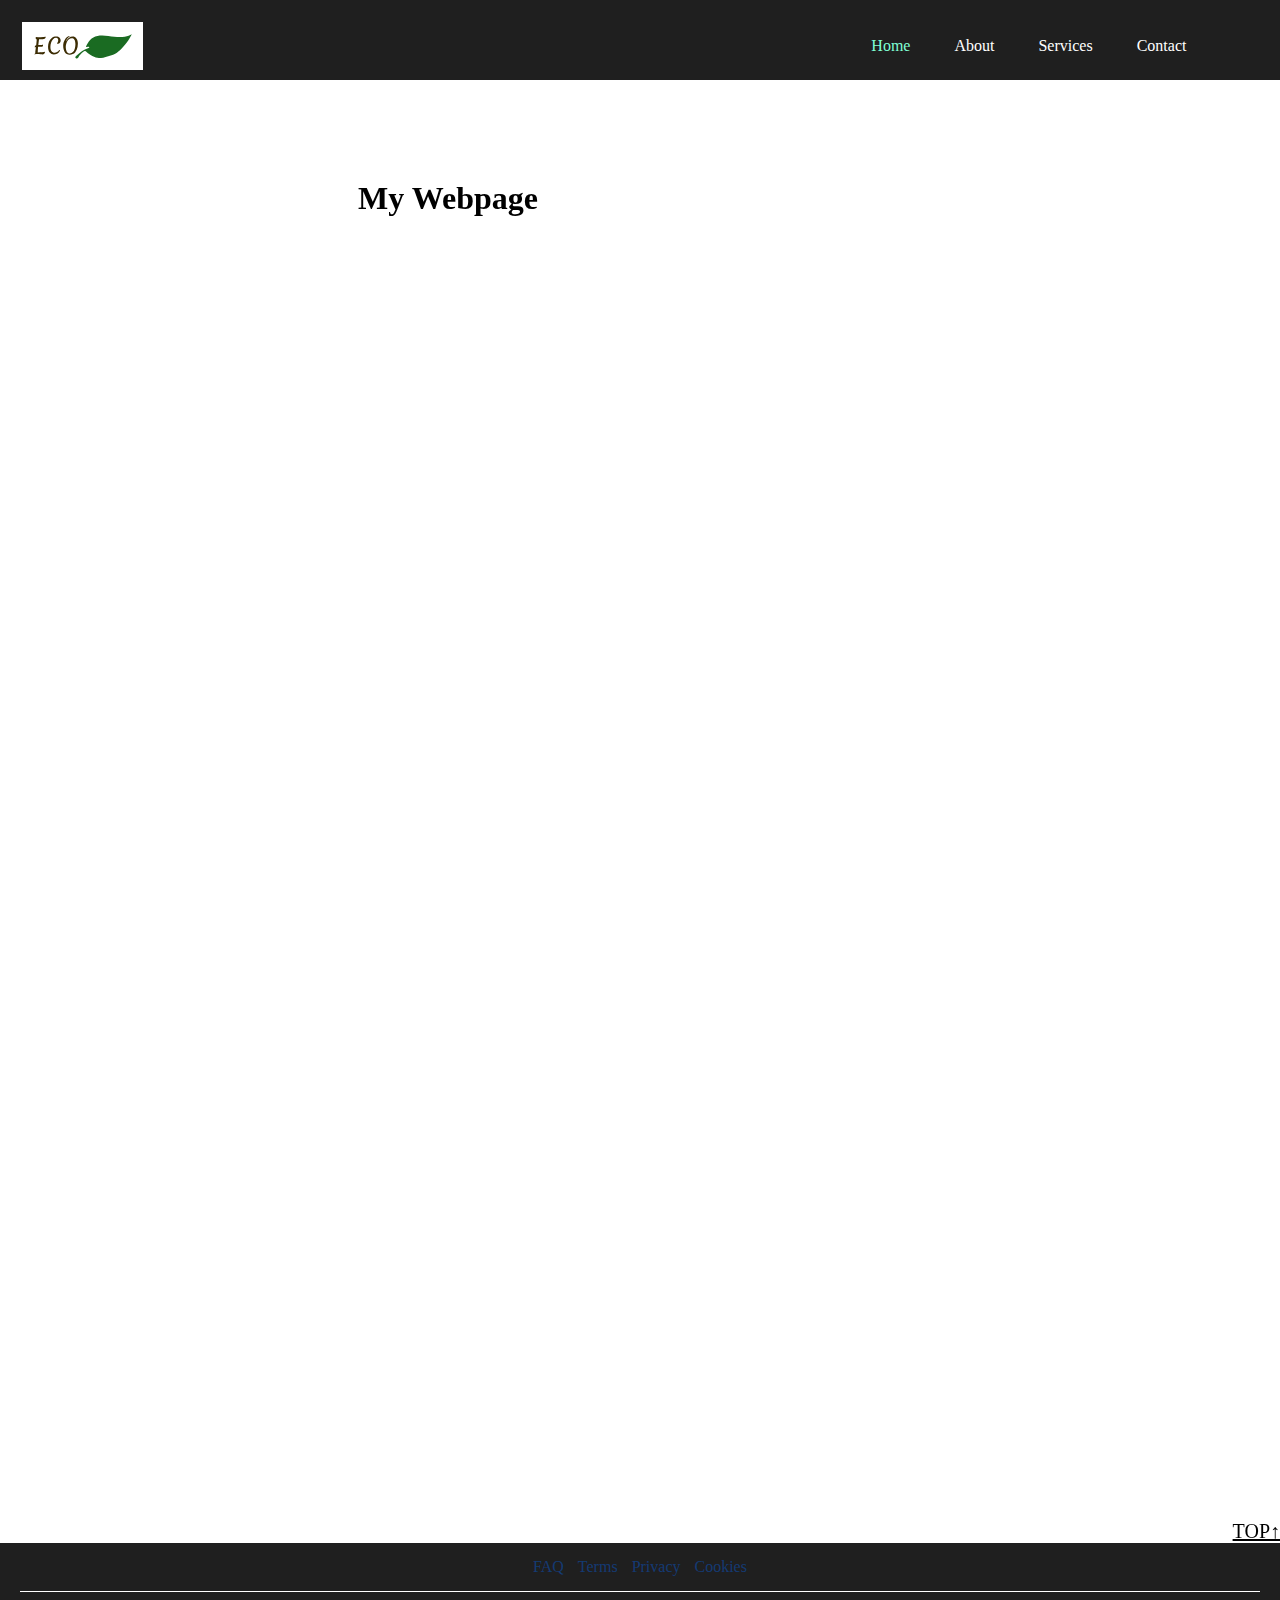
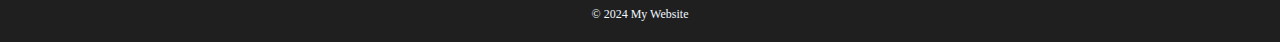
<file: Example_C1D7_HTML-Page-Navigation/index.html>
<!DOCTYPE html>
<html lang="en">
<head>
    <meta charset="UTF-8">
    <meta name="viewport" content="width=device-width, initial-scale=1.0">
    <link rel="stylesheet" href="./main.css">
    <title>Basic Nav Example</title>
</head>
<body>
    <nav>
        <a href="#">
            <picture>
                <!-- SVG version for all scenarios due to scalability and efficiency -->
                <source srcset="./assets/logo/ECO_logo.svg" type="image/svg+xml" />
                <!-- High resolution PNG for large screens -->
                <source srcset="./assets/logo/ECO_logo_big.png" media="(min-width: 1024px)" type="image/png" />
                <!-- Small PNG for medium screens -->
                <source srcset="./assets/logo/ECO_logo_small.png" media="(min-width: 768px)" type="image/png" />
                <!-- High resolution JPG for small screens (lower priority than PNG) -->
                <source srcset="./assets/logo/ECO_logo_big.jpg" media="(min-width: 480px)" type="image/jpg" />
                <!-- Fallback small JPG for all other scenarios or if none of the above are supported -->
                <img src="./assets/logo/ECO_logo_small.jpg" alt="ECO company logo">
            </picture>
        </a>
        <span class="spacer"></span>
        <ul>
            <li><a href="#" id="current-page">Home</a></li>
            <li><a href="./pages/about.html">About</a></li>
            <li><a href="./pages/services.html">Services</a></li>
            <li id="last-item"><a href="./pages/contact.html">Contact</a></li>
        </ul>
    </nav>

    <main id="top">
        <div class="content-wrapper">
    <header>
        <h1 style="text-align: center;">My Webpage</h1>
    </header>
        </div> 
        <p class="scroll-top"><a href="#top">TOP↑</a></p>
    </main>

    <footer>
        
        <ul>
            <li><a href="#" aria-label="FAQ">FAQ</a></li>
            <li><a href="#" aria-label="Terms">Terms</a></li>
            <li><a href="#" aria-label="Privacy">Privacy</a></li>
            <li><a href="#" aria-label="Cookies">Cookies</a></li>
        </ul>
        <div class= "footer_p" >
        <p>© 2024 My Website</p>
        </div>
    </footer>

</body>
</html>
</file>
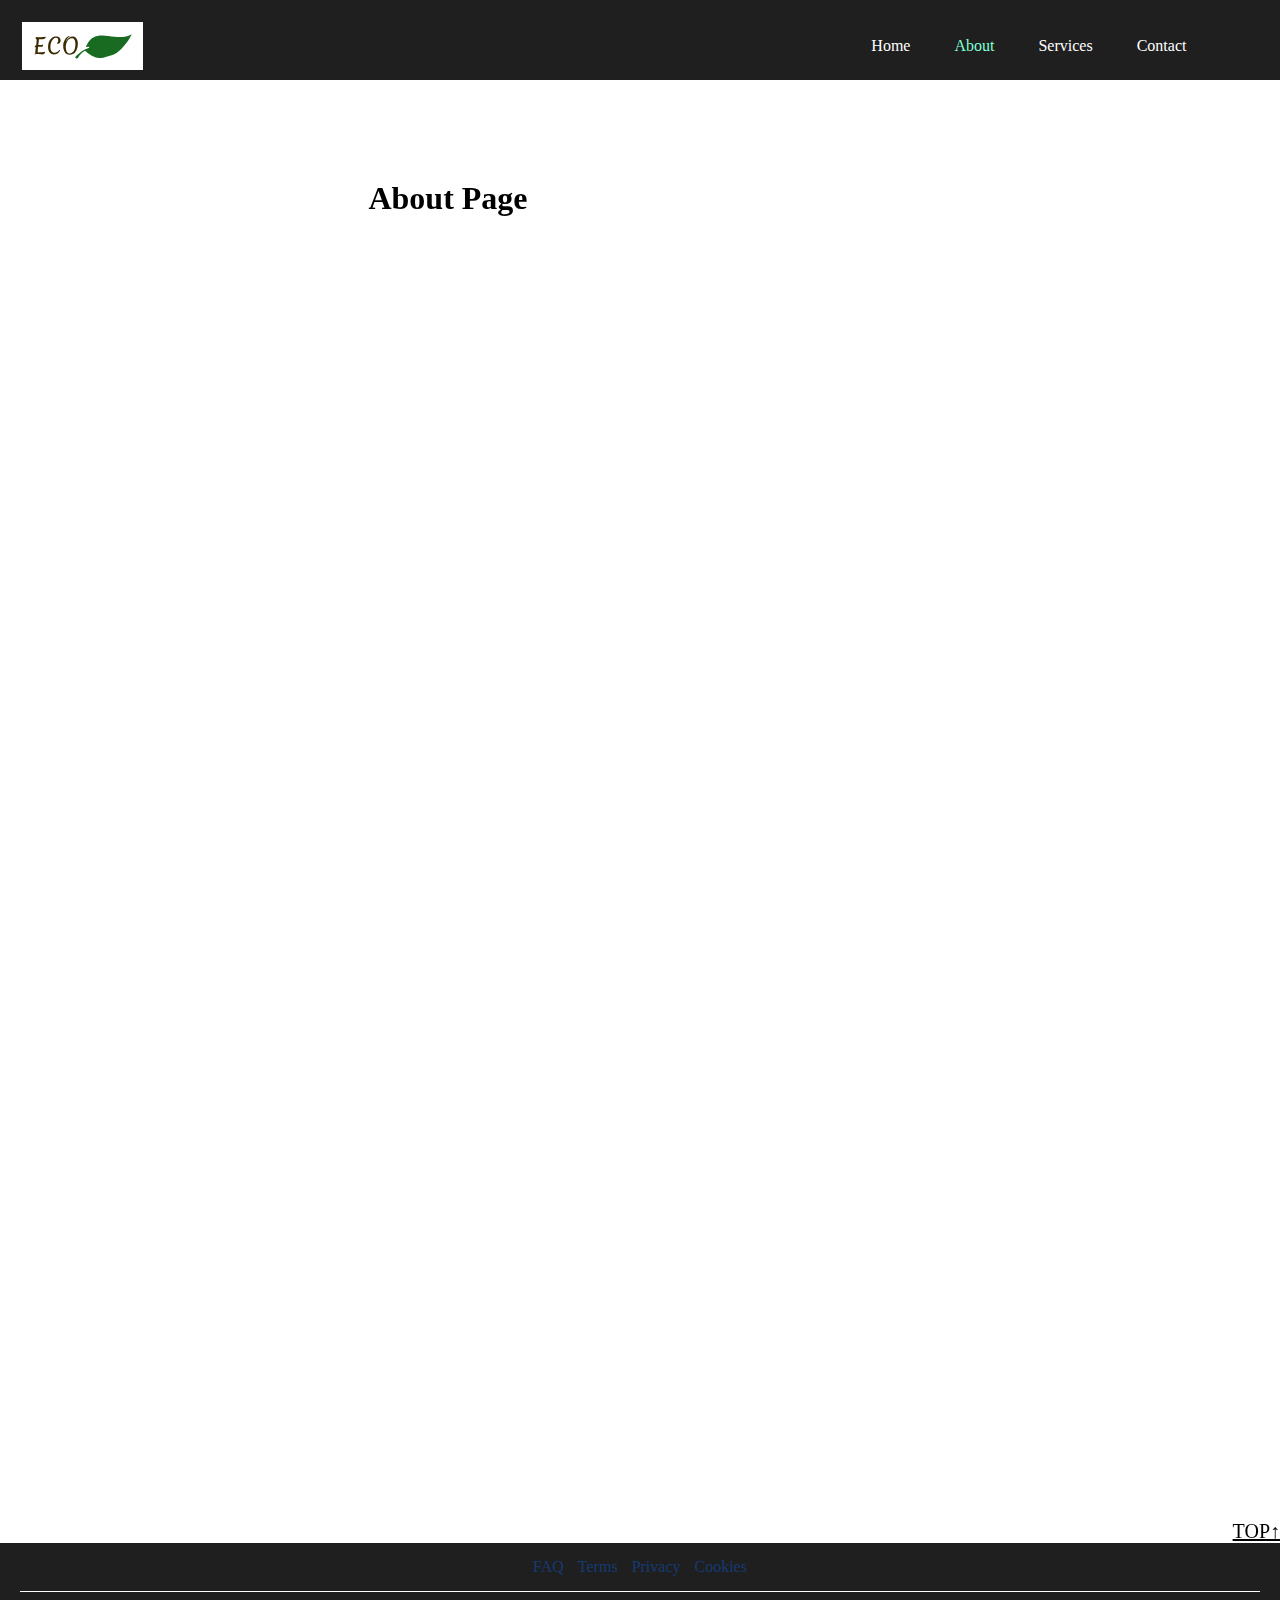
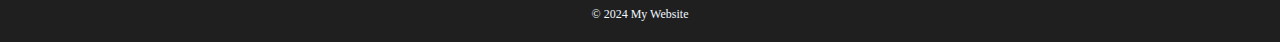
<file: Example_C1D7_HTML-Page-Navigation/pages/about.html>
<!DOCTYPE html>
<html lang="en">
<head>
    <meta charset="UTF-8">
    <meta name="viewport" content="width=device-width, initial-scale=1.0">
    <link rel="stylesheet" href="../main.css">
    <title>About Page</title>
</head>

<body>
    <nav>
        <a href="#">
            <picture>
                <!-- SVG version for all scenarios due to scalability and efficiency -->
                <source srcset="../assets/logo/ECO_logo.svg" type="image/svg+xml" />
                <!-- High resolution PNG for large screens -->
                <source srcset="../assets/logo/ECO_logo_big.png" media="(min-width: 1024px)" type="image/png" />
                <!-- Small PNG for medium screens -->
                <source srcset="../assets/logo/ECO_logo_small.png" media="(min-width: 768px)" type="image/png" />
                <!-- High resolution JPG for small screens (lower priority than PNG) -->
                <source srcset="../assets/logo/ECO_logo_big.jpg" media="(min-width: 480px)" type="image/jpg" />
                <!-- Fallback small JPG for all other scenarios or if none of the above are supported -->
                <img src="../assets/logo/ECO_logo_small.jpg" alt="ECO company logo">
            </picture>
        </a>
        <span class="spacer"></span>
        <ul>
            <li><a href="../index.html">Home</a></li>
            <li><a href="#" id="current-page">About</a></li>
            <li><a href="./services.html">Services</a></li>
            <li id="last-item"><a href="./contact.html">Contact</a></li>
        </ul>
    </nav>

    <main id="top">
        <div class="content-wrapper">
    <header>
        <h1 style="text-align: center;">About Page</h1>
    </header>
    </div>
    <p class="scroll-top"><a href="#top">TOP↑</a></p>
</main>


    <footer>
        <ul>
            <li><a href="#" aria-label="FAQ">FAQ</a></li>
            <li><a href="#" aria-label="Terms">Terms</a></li>
            <li><a href="#" aria-label="Privacy">Privacy</a></li>
            <li><a href="#" aria-label="Cookies">Cookies</a></li>
        </ul>
        <div class= "footer_p" >
            <p>© 2024 My Website</p>
        </div>
    </footer>

</body>
</html>
</file>
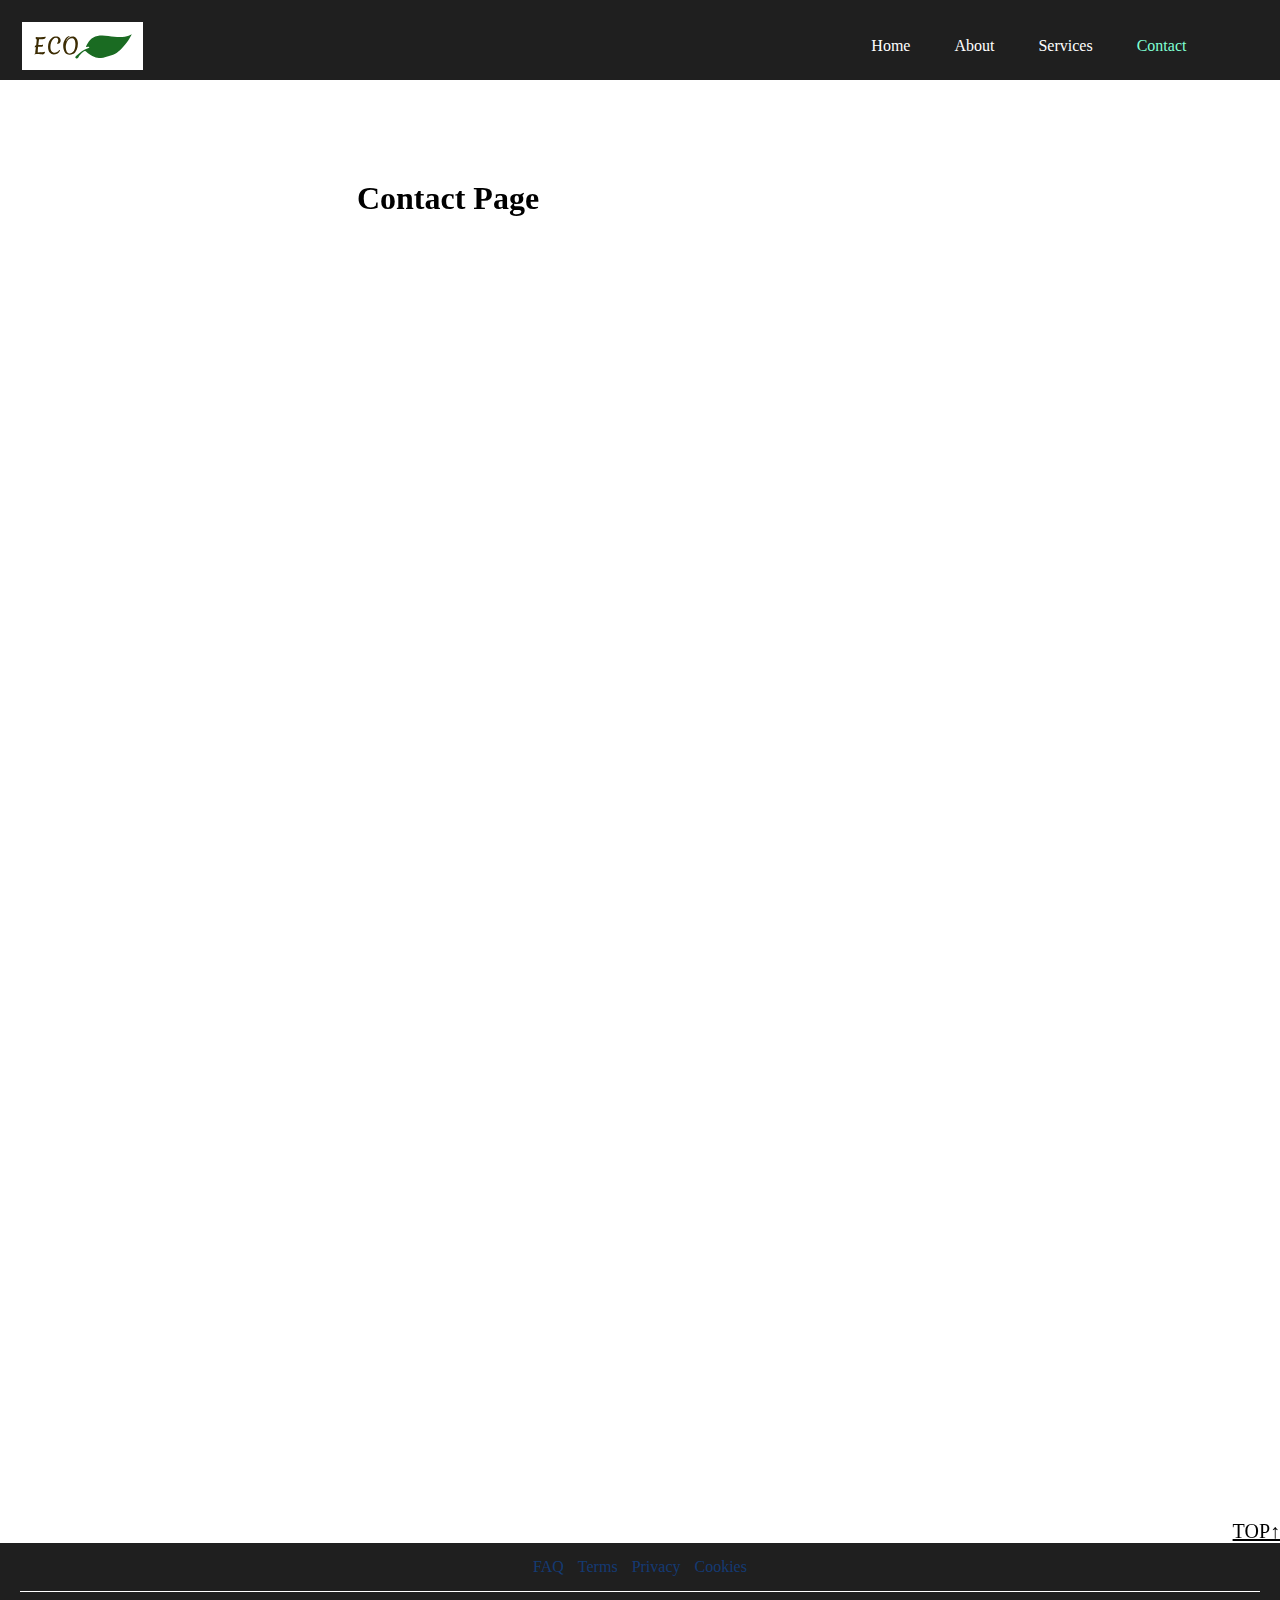
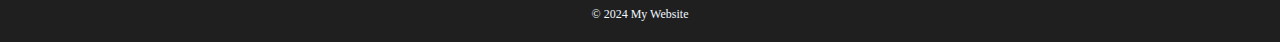
<file: Example_C1D7_HTML-Page-Navigation/pages/contact.html>
<!DOCTYPE html>
<html lang="en">
<head>
    <meta charset="UTF-8">
    <meta name="viewport" content="width=device-width, initial-scale=1.0">
    <link rel="stylesheet" href="../main.css">
    <title>Contact Page</title>
</head>
<body>
    <nav>
        <a href="#">
            <picture>
                <!-- SVG version for all scenarios due to scalability and efficiency -->
                <source srcset="../assets/logo/ECO_logo.svg" type="image/svg+xml" />
                <!-- High resolution PNG for large screens -->
                <source srcset="../assets/logo/ECO_logo_big.png" media="(min-width: 1024px)" type="image/png" />
                <!-- Small PNG for medium screens -->
                <source srcset="../assets/logo/ECO_logo_small.png" media="(min-width: 768px)" type="image/png" />
                <!-- High resolution JPG for small screens (lower priority than PNG) -->
                <source srcset="../assets/logo/ECO_logo_big.jpg" media="(min-width: 480px)" type="image/jpg" />
                <!-- Fallback small JPG for all other scenarios or if none of the above are supported -->
                <img src="../assets/logo/ECO_logo_small.jpg" alt="ECO company logo">
            </picture>
        </a>
        <span class="spacer"></span>
        <ul>
            <li><a href="../index.html">Home</a></li>
            <li><a href="./about.html">About</a></li>
            <li><a href="./services.html">Services</a></li>
            <li id="last-item"><a href="#" id="current-page">Contact</a></li>
        </ul>
    </nav>

    <main id="top">
        <div class="content-wrapper">
    <header>
        <h1 style="text-align: center;">Contact Page</h1>
    </header>
        </div>
        <p class="scroll-top"><a href="#top">TOP↑</a></p>
    </main>


    <footer>
        
        <ul>
            <li><a href="#" aria-label="FAQ">FAQ</a></li>
            <li><a href="#" aria-label="Terms">Terms</a></li>
            <li><a href="#" aria-label="Privacy">Privacy</a></li>
            <li><a href="#" aria-label="Cookies">Cookies</a></li>
        </ul>
        <div class= "footer_p" >
        <p>© 2024 My Website</p>
        </div>
    </footer>
</body>
</html>
</file>
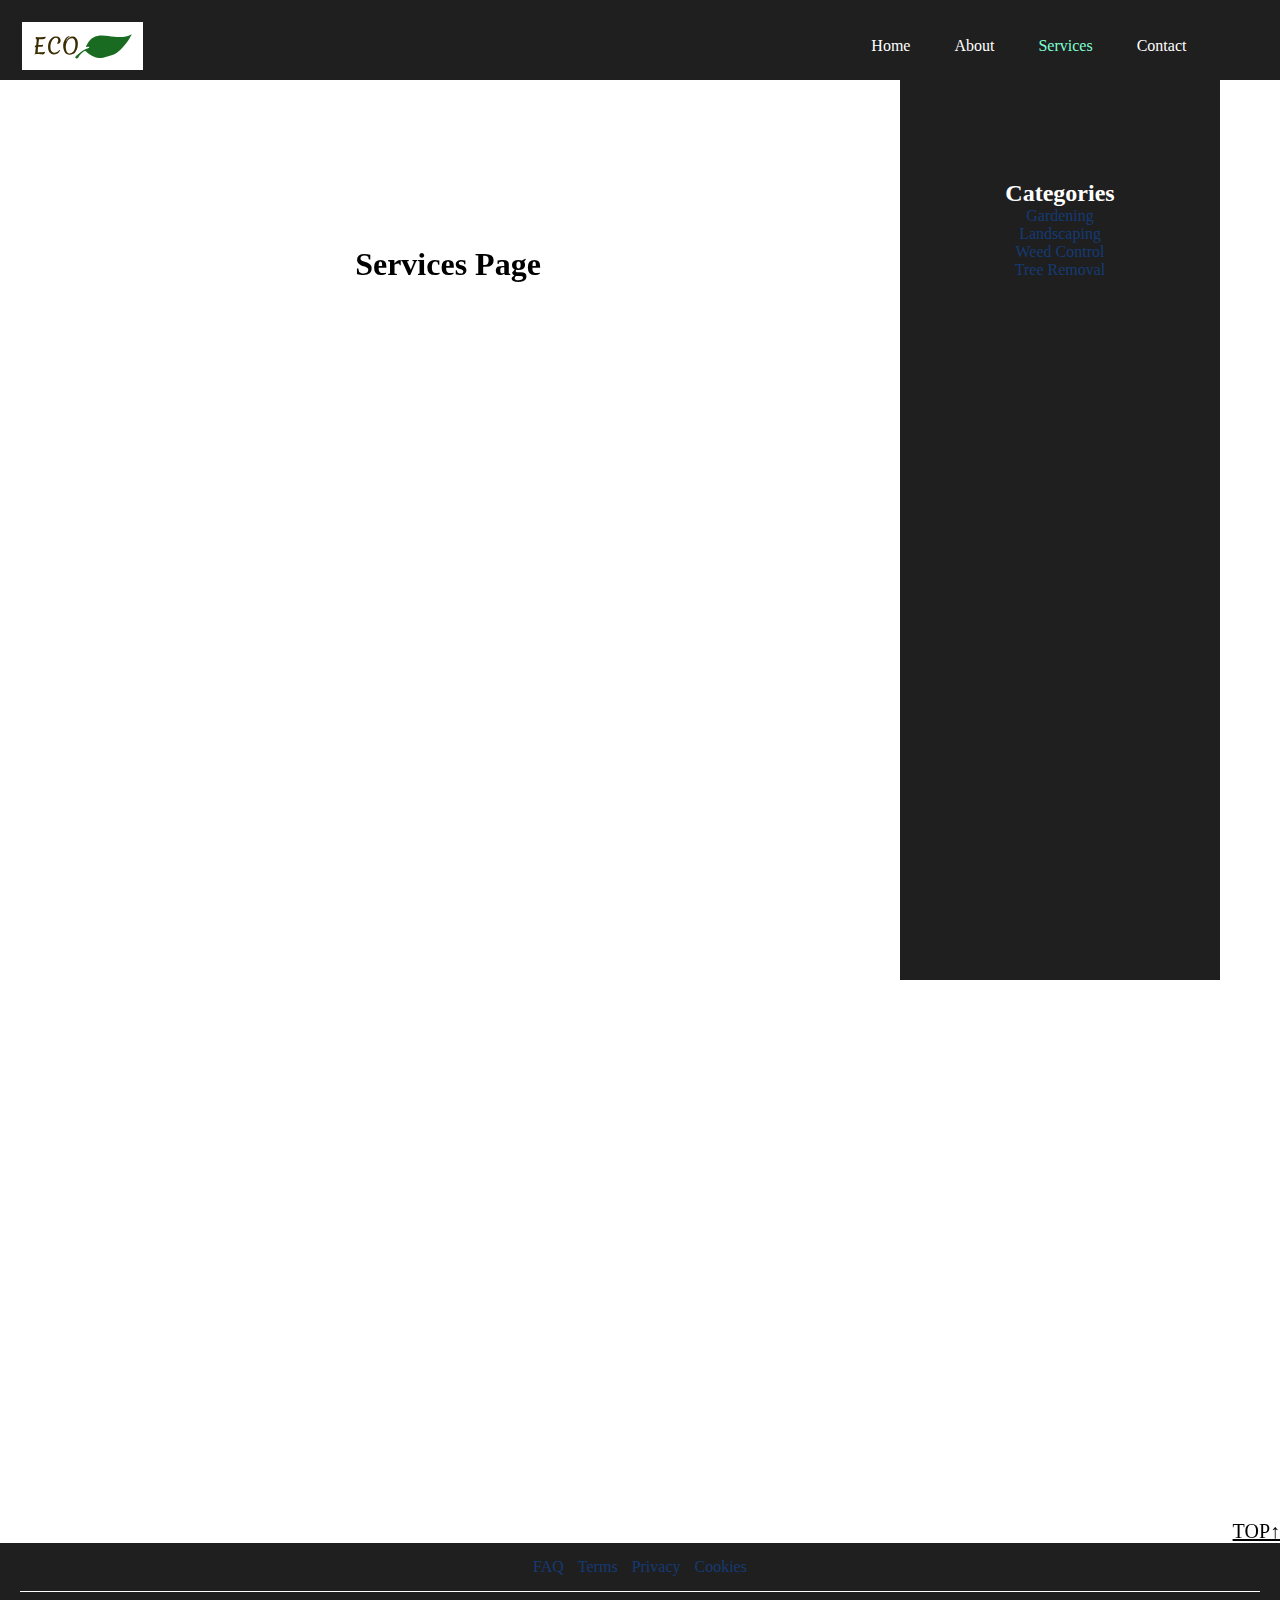
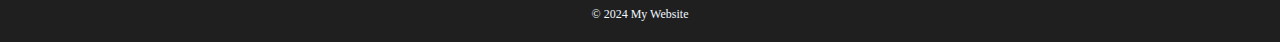
<file: Example_C1D7_HTML-Page-Navigation/pages/services.html>
<!DOCTYPE html>
<html lang="en">
<head>
    <meta charset="UTF-8">
    <meta name="viewport" content="width=device-width, initial-scale=1.0">
    <link rel="stylesheet" href="../main.css">
    <title>Services Page</title>
</head>

<body>
    <nav>
        <a href="#">
            <picture>
                <!-- SVG version for all scenarios due to scalability and efficiency -->
                <source srcset="../assets/logo/ECO_logo.svg" type="image/svg+xml" />
                <!-- High resolution PNG for large screens -->
                <source srcset="../assets/logo/ECO_logo_big.png" media="(min-width: 1024px)" type="image/png" />
                <!-- Small PNG for medium screens -->
                <source srcset="../assets/logo/ECO_logo_small.png" media="(min-width: 768px)" type="image/png" />
                <!-- High resolution JPG for small screens (lower priority than PNG) -->
                <source srcset="../assets/logo/ECO_logo_big.jpg" media="(min-width: 480px)" type="image/jpg" />
                <!-- Fallback small JPG for all other scenarios or if none of the above are supported -->
                <img src="../assets/logo/ECO_logo_small.jpg" alt="ECO company logo">
            </picture>
        </a>
        <span class="spacer"></span>
        <ul>
            <li><a href="../index.html">Home</a></li>
            <li><a href="./about.html">About</a></li>
            <li><a href="#" id="current-page">Services</a></li>
            <li id="last-item"><a href="./contact.html">Contact</a></li>
        </ul>
    </nav>

    <main id="top">
    <div class="content-wrapper">
        <header>
            <h1 style="text-align: center;">Services Page</h1>
        </header>
            <aside>
                <h2>Categories</h2>
                <ul>
                    <li><a href="#" aria-label="Gardening">Gardening</a></li>
                    <li><a href="#" aria-label="Landscaping">Landscaping</a></li>
                    <li><a href="#" aria-label="Weed Control">Weed Control</a></li>
                    <li><a href="#" aria-label="Tree Removal">Tree Removal</a></li>
                </ul>              
            </aside>
    </div>
        <p class="scroll-top"><a href="#top">TOP↑</a></p>
    </main>

    <footer>   
        <ul>
            <li><a href="#" aria-label="FAQ">FAQ</a></li>
            <li><a href="#" aria-label="Terms">Terms</a></li>
            <li><a href="#" aria-label="Privacy">Privacy</a></li>
            <li><a href="#" aria-label="Cookies">Cookies</a></li>
        </ul>
        <div class= "footer_p" >
            <p>© 2024 My Website</p>
        </div>
    </footer>

</body>

</html>
</file>
<file: Example_C1D7_HTML-Page-Navigation/main.css>
* {
    box-sizing: border-box;
    margin: 0;
    padding: 0;
    text-decoration: none;
    list-style: none;
    color: rgba(0, 106, 255, 0.384);
}

nav {
    display: block;
    position: fixed;
    top: 0;
    left: 0;
    width: 100%;
    padding: 22px 22px;
    min-height: 80px;
    height: 80px;
    background: #1f1f1f;
    white-space: nowrap;
    overflow: hidden;
    top: o;
    z-index: 1000;
}

nav > a {
    display: inline-block;
    vertical-align: bottom;
    max-width: 1080px;
}

nav img {
    display:inline-block;
    vertical-align: middle;
    max-height: 48px;
    background-color: white;
    vertical-align: middle;
}

nav ul,
nav ul li,
.spacer {
    vertical-align: middle;
    display: inline-block;
}

.spacer {
    /* Parent width - Logo width - Menu <ul> width */
    width: calc(100% - 280px - 276px);
}

nav ul {
    display: inline-block;
    margin-left: 20px;
    margin-bottom: 15px;
    color: blue;
}

nav ul li {
    display: inline-block;
    margin-left: 20px;
    margin-right: 20px;
    max-width: 100%;
    white-space: nowrap;
}

#last-item {
    margin-right: 0px;
}

nav ul li a:link,
nav ul li a:visited {
    color: white;
}

nav ul li a:hover {
    color: rgb(229, 145, 0);
}

nav ul li a:active {
    color: rgb(92, 229, 0);
}

#current-page {
    color: aquamarine;
}

.content-wrapper {
    display: block;
    width: 100%;
    height: 1500px;
    padding-top: 80px;
    position: sticky;
    top: 0;
    overflow: visible;
}

header{
    display: inline-block;
    text-align: center;    
    width: 70%;
    padding-top: 100px;
    position: sticky;
    top:0;

}

h1{    
    color: black;
    vertical-align: top;
}

.scroll-top {
    position: sticky;
    cursor: pointer; /* カーソルをポインターに変更 */
    text-align: right; 
    margin-top: 20px; 
    z-index: 10;
}

.scroll-top a {
    font-size: 20px; 
    color: black; 
    text-decoration: underline; 
    cursor: pointer;
}

.scroll-top a:hover {
    color: rgb(229, 145, 0); /* ホバー時の色を変更 */
}


aside {
    display:inline-block;
    background: #1f1f1f;
    padding: 20px;
    text-align: center;
    width: 25%;
    padding-bottom: 100px;
    height: 100vh;
    position: sticky;
    top: 0;
    padding-top: 100px;
}

aside h2 {
    display: block;
    color: white;
    background-color: #1f1f1f;
}

aside ul li a {
    color: rgba(0, 106, 255, 0.384);
    display: block;
    background-color: #1f1f1f;
}

footer {
    bottom: 0;
    background: #1f1f1f;
    text-align: center;
    padding: 15px;
    width: 100%;
}

footer ul {
    display: block;
    margin-right: 15px;
    margin: 0 auto;
    padding-bottom: 10px;
}

footer ul li {
    text-align: center;
    color: rgba(0, 106, 255, 0.384);
    display: inline;
    padding-left: 5px;
    padding-right: 5px

}

footer p {
    padding-top: 15px;
    color: aliceblue;
    margin-top: 0;
    text-align: center;
    margin: 0 auto;
    font-size: 12px;

}

.footer_p {
    display: block;
    border-top: 0.5px solid white;
    margin: 5px;
}
</file>
